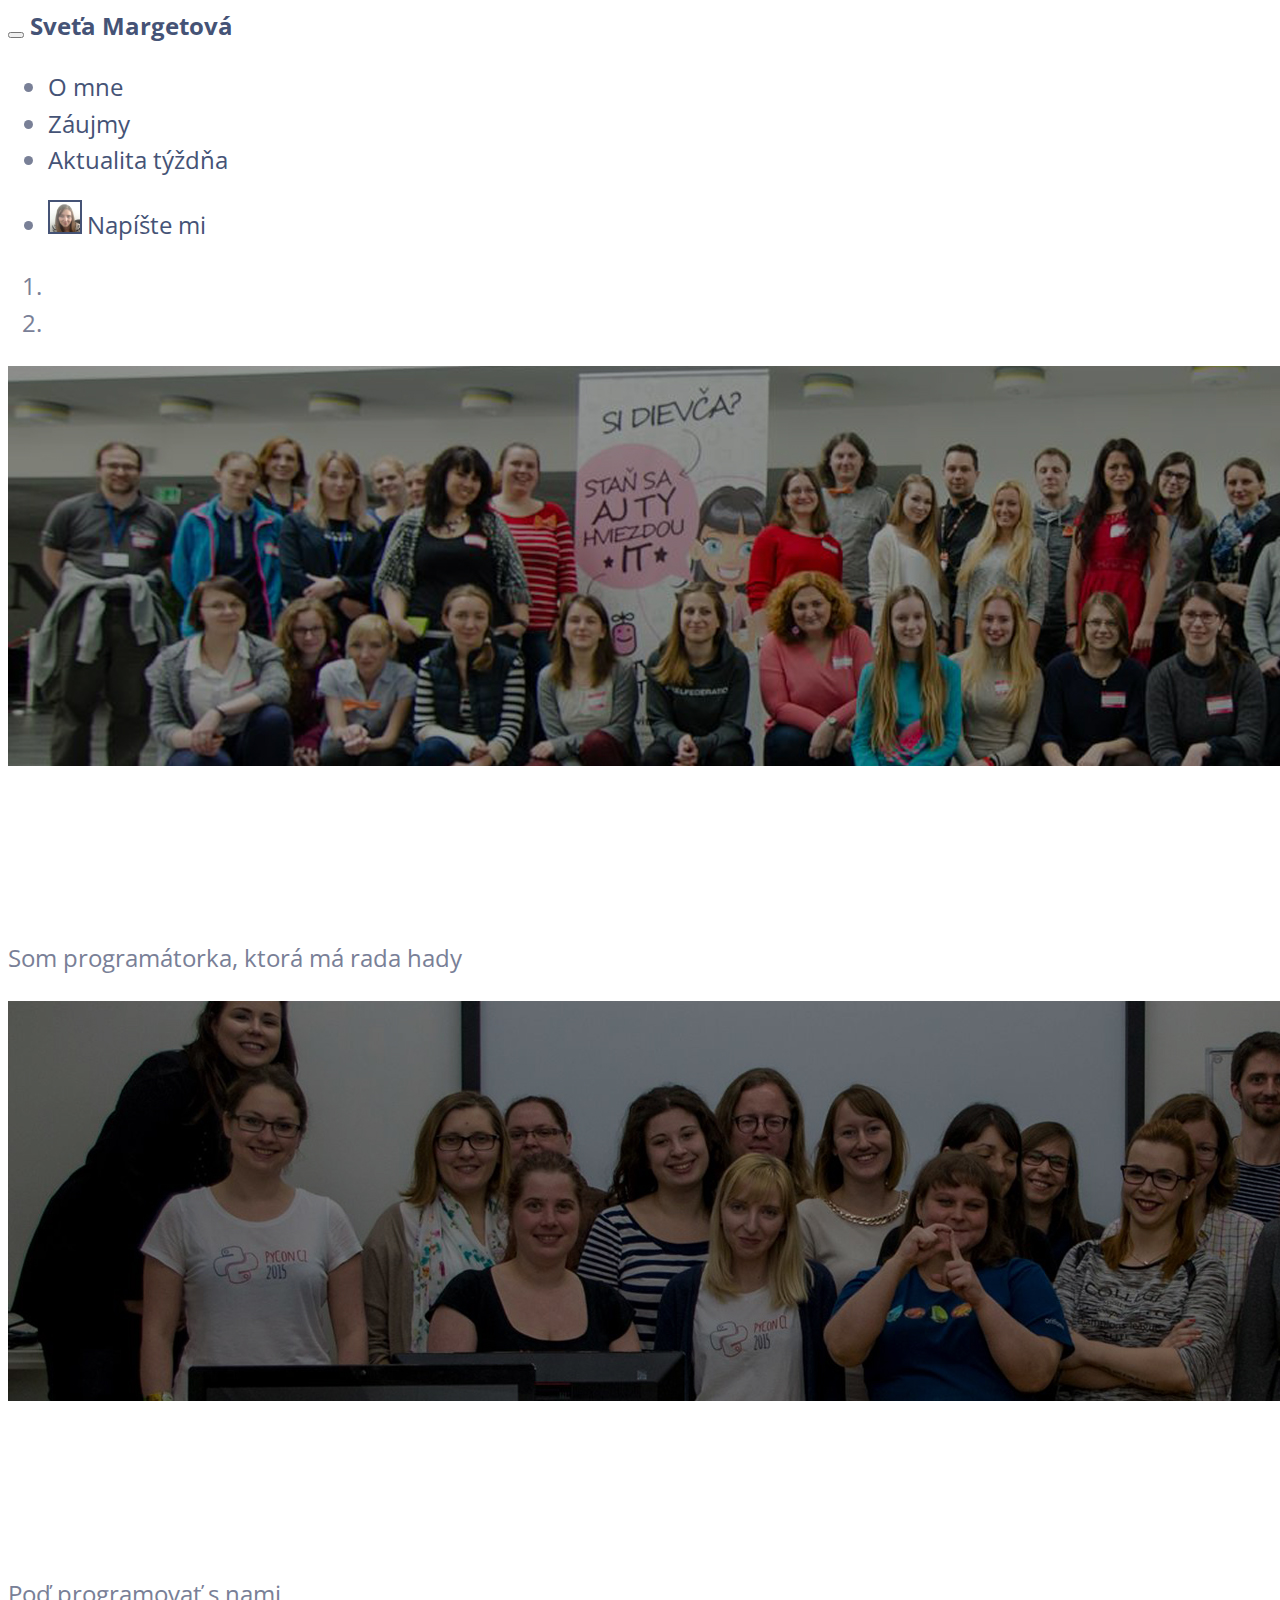
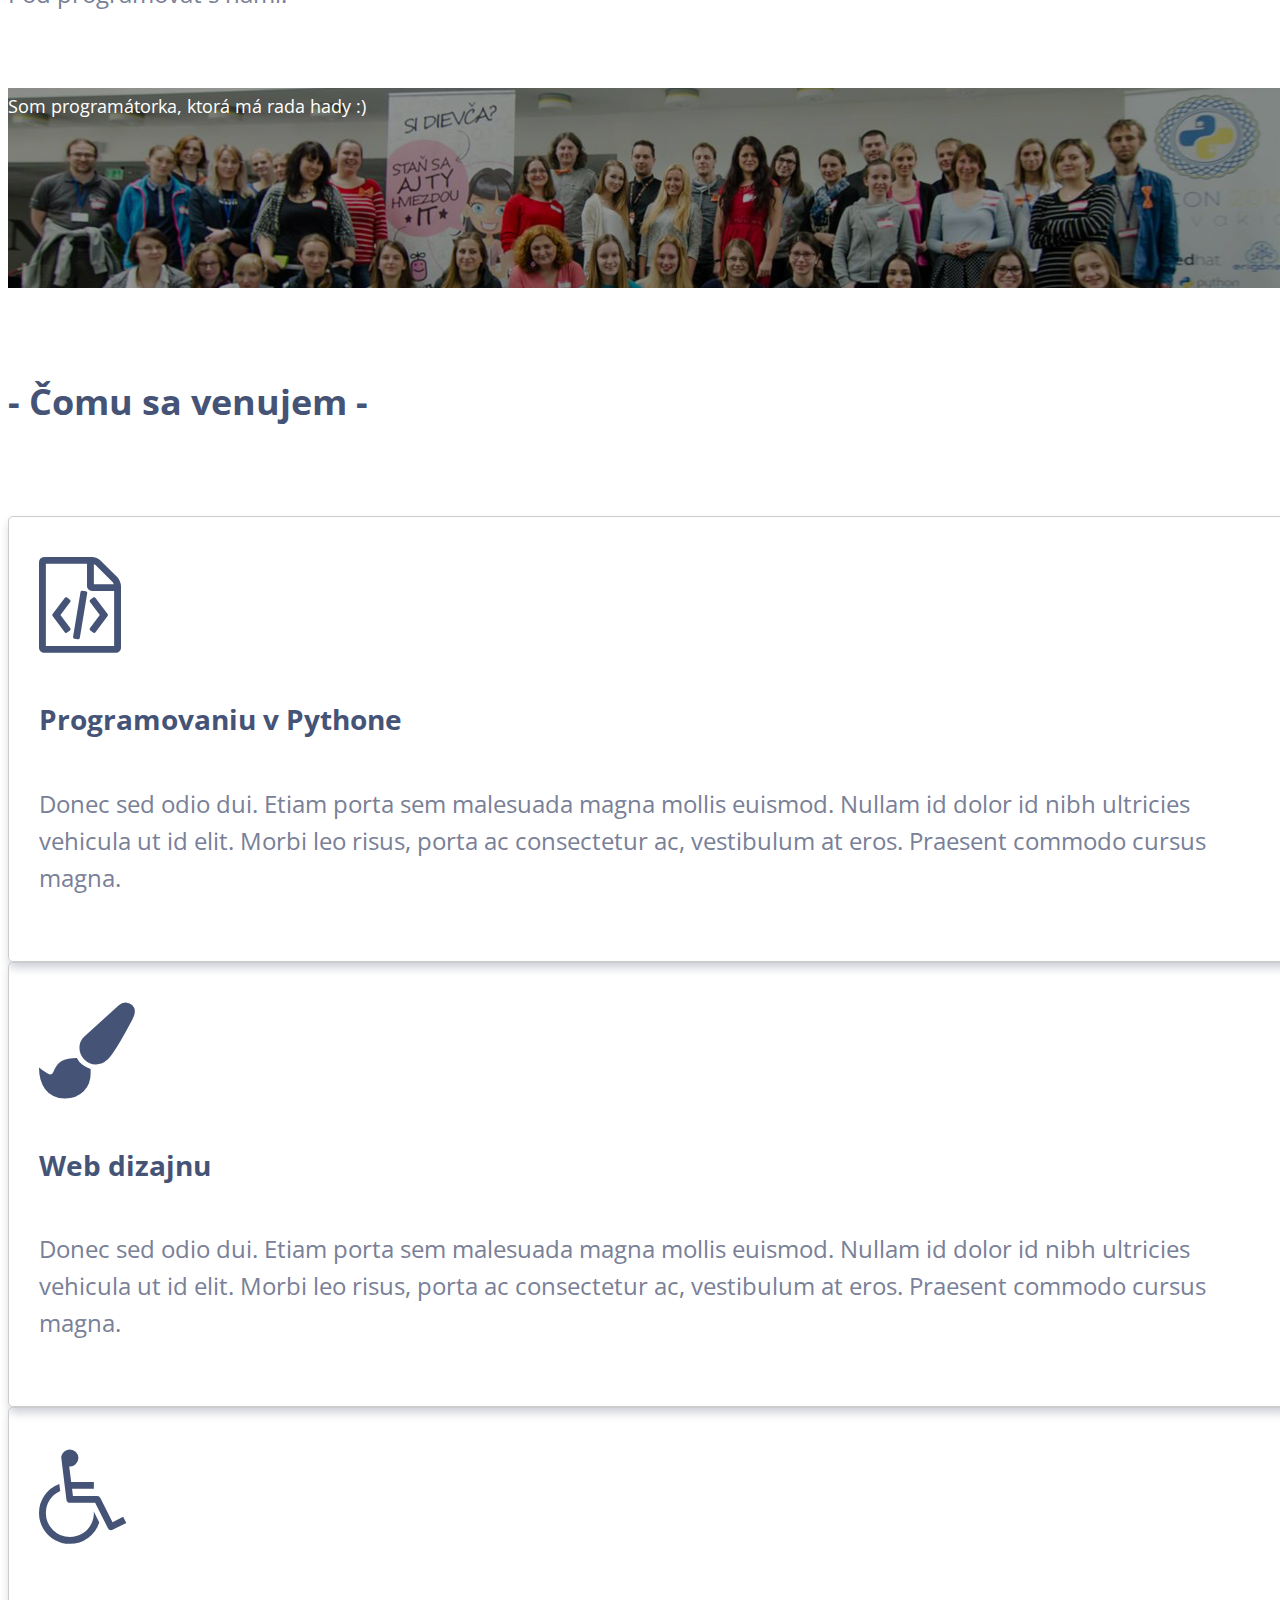
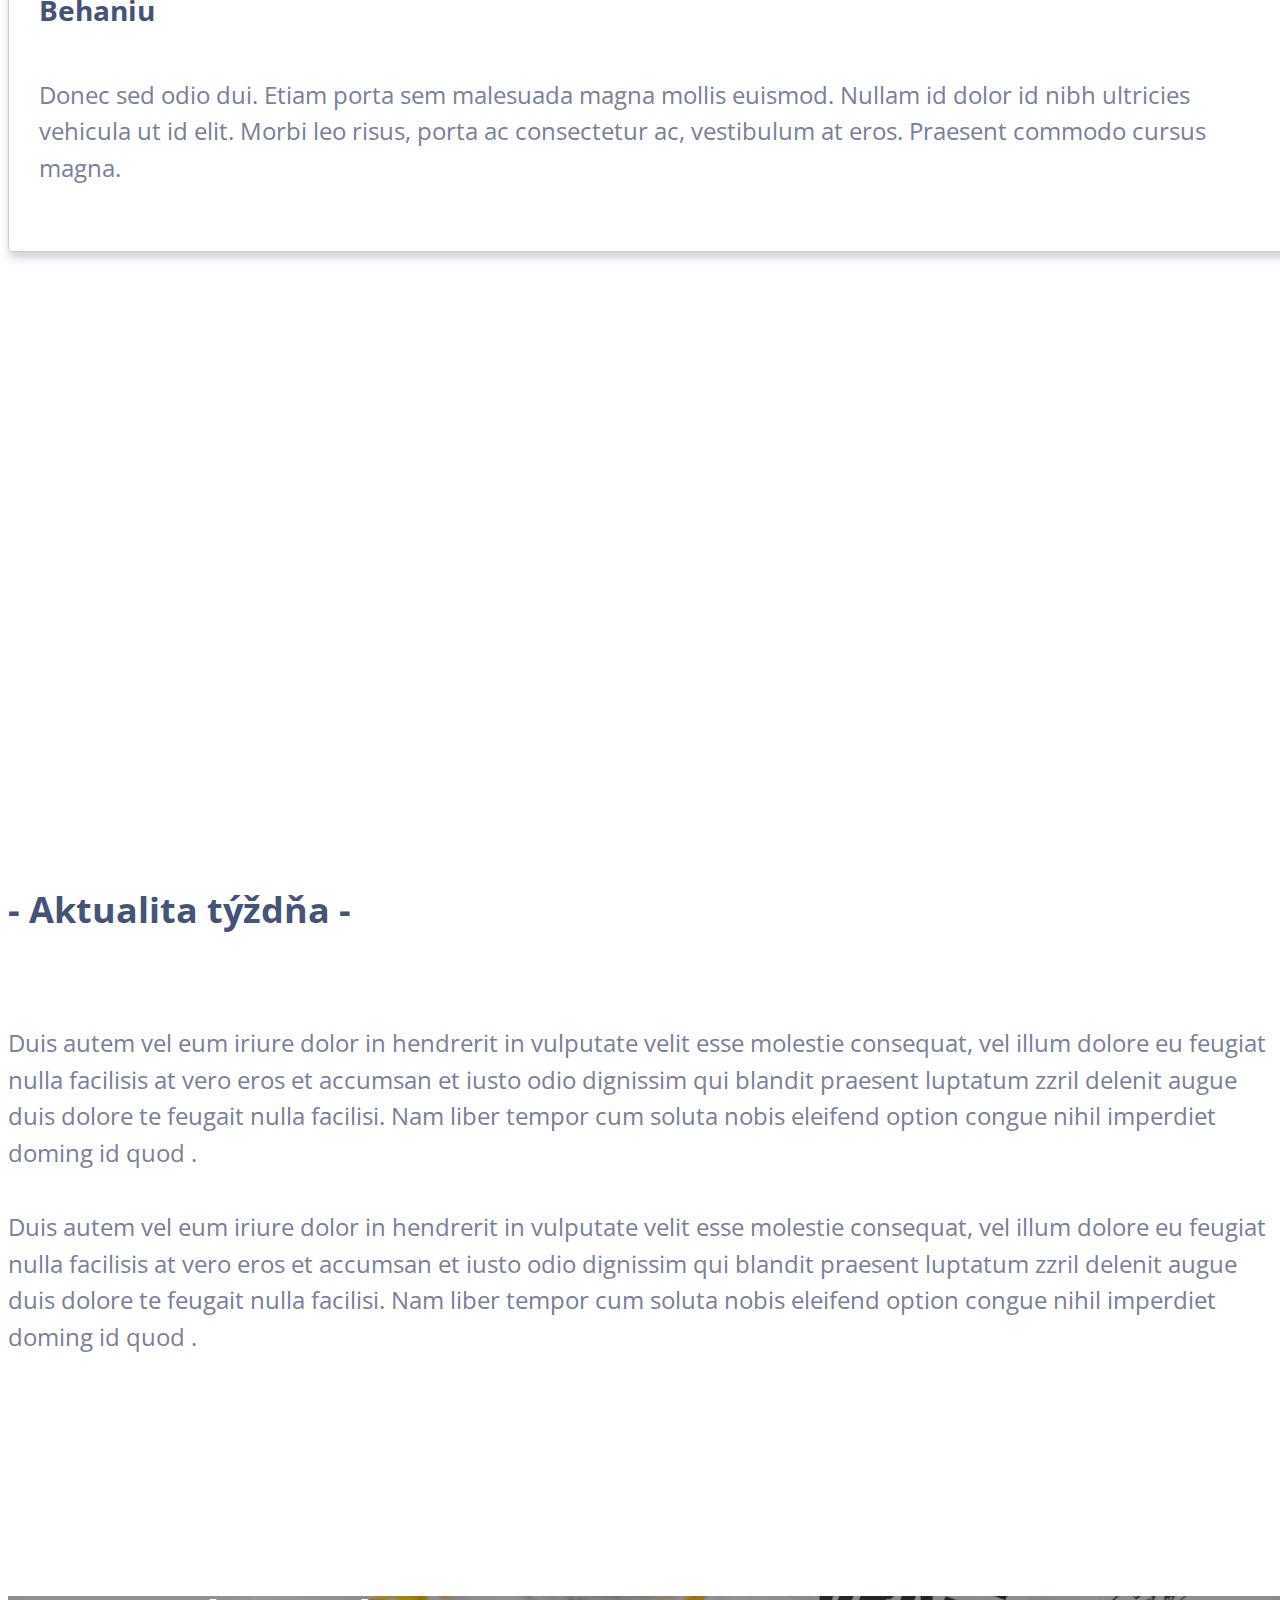
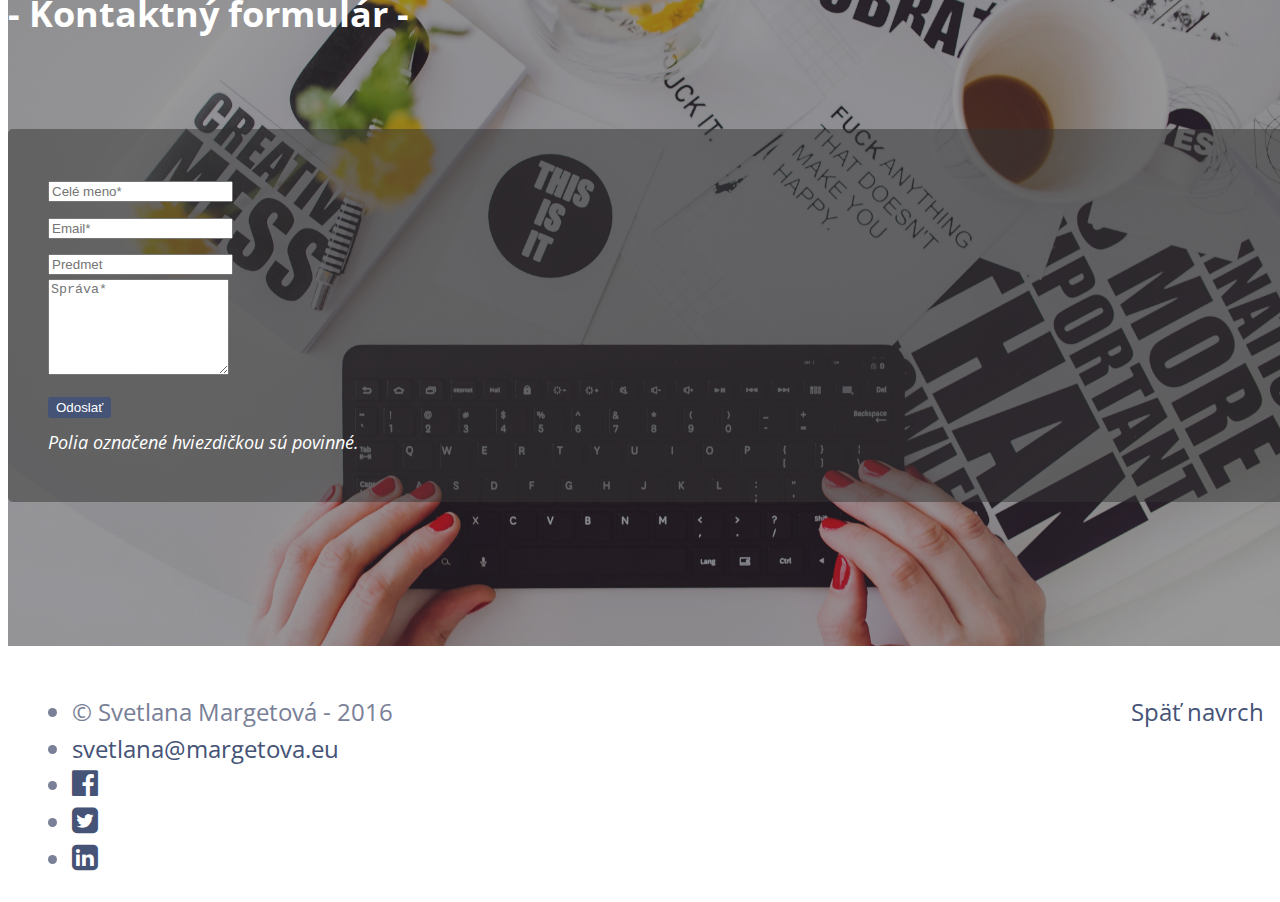
<file: index.html>
<!DOCTYPE html>
<html lang="cs">
  <head>
    <meta charset="utf-8">
    <meta name="viewport" content="width=device-width, initial-scale=1">
    <title>Svetlana Margetová</title>

    <!-- Bootstrap CSS files -->
    <link rel="stylesheet" href="https://maxcdn.bootstrapcdn.com/bootstrap/3.3.6/css/bootstrap.min.css" integrity="sha384-1q8mTJOASx8j1Au+a5WDVnPi2lkFfwwEAa8hDDdjZlpLegxhjVME1fgjWPGmkzs7" crossorigin="anonymous">
    <link rel="stylesheet" href="https://maxcdn.bootstrapcdn.com/font-awesome/4.6.1/css/font-awesome.min.css">


    <!-- Custom CSS -->
    <link rel="stylesheet" href="css/custom.css" type="text/css">
    <link rel="stylesheet" href="css/animate.css" type="text/css">

    <!-- Fonts -->
    <link href='https://fonts.googleapis.com/css?family=Open+Sans:400,600,700&subset=latin,latin-ext' rel='stylesheet' type='text/css'>

    <link rel="apple-touch-icon" sizes="57x57" href="apple-icon-57x57.png">
    <link rel="apple-touch-icon" sizes="60x60" href="apple-icon-60x60.png">
    <link rel="apple-touch-icon" sizes="72x72" href="apple-icon-72x72.png">
    <link rel="apple-touch-icon" sizes="76x76" href="apple-icon-76x76.png">
    <link rel="apple-touch-icon" sizes="114x114" href="apple-icon-114x114.png">
    <link rel="apple-touch-icon" sizes="120x120" href="apple-icon-120x120.png">
    <link rel="apple-touch-icon" sizes="144x144" href="apple-icon-144x144.png">
    <link rel="apple-touch-icon" sizes="152x152" href="apple-icon-152x152.png">
    <link rel="apple-touch-icon" sizes="180x180" href="apple-icon-180x180.png">
    <link rel="icon" type="image/png" sizes="192x192"  href="android-icon-192x192.png">
    <link rel="icon" type="image/png" sizes="32x32" href="favicon-32x32.png">
    <link rel="icon" type="image/png" sizes="96x96" href="favicon-96x96.png">
    <link rel="icon" type="image/png" sizes="16x16" href="favicon-16x16.png">
    <link rel="manifest" href="manifest.json">
    <meta name="msapplication-TileColor" content="#ffffff">
    <meta name="msapplication-TileImage" content="ms-icon-144x144.png">
    <meta name="theme-color" content="#ffffff">
  </head>

  <body>
    <!-- Start navigation menu -->
    <div class="navbar-wrapper">
      <nav class="navbar navbar-default navbar-static-top">
        <div class="container">
          <div class="navbar-header">
            <button type="button" class="navbar-toggle collapsed" data-toggle="collapse" data-target="#navbar" aria-expanded="false" aria-controls="navbar">
              <span class="sr-only">Toggle navigation</span>
                <span class="icon-bar"></span>
                <span class="icon-bar"></span>
                <span class="icon-bar"></span>
              </button>
              <a class="navbar-brand" href="#">Sveťa Margetová</a>
          </div>
          <div id="navbar" class="navbar-collapse collapse">
            <ul class="nav navbar-nav navbar-left">
              <li><a href="#myCarousel">O mne</a></li>
              <li><a href="#join">Záujmy</a></li>
              <li><a href="#news">Aktualita týždňa</a></li>
            </ul>
            <ul class="nav navbar-nav navbar-right">
              <li><a href="#contact">
                <img src="img/user-photo.png" class="img-circle" width=30 height=30 />Napíšte mi
                  </a>
              </li>
            </ul>
          </div>
        </div>
      </nav>
  </div>
  <!-- End naviagtion menu -->
  <!-- Start slider -->
  <div id="myCarousel" class="carousel slide hidden-sm hidden-xs" data-ride="carousel">
    <ol class="carousel-indicators">
      <li data-target="#myCarousel" data-slide-to="0" class=""></li>
      <li data-target="#myCarousel" data-slide-to="1" class="active"></li>
    </ol>

    <div class="carousel-inner" role="listbox">
      <div class="item">
        <img class="first-slide" src="img/slide1.jpg" alt="Popis obrázku">
        <div class="container">
          <div class="carousel-caption">
            <h1>Vitajte na mojom webe!</h1>
            <p>Som programátorka, ktorá má rada hady</p>
          </div>
        </div>
      </div>
      <div class="item active">
        <img class="second-slide" src="img/slide2.jpg" alt="Popis obrázku">
        <div class="container">
          <div class="carousel-caption">
            <h1>Chceš vedieť lepšie HTML?</h1>
            <p>Poď programovať s nami.</p>
          </div>
        </div>
      </div>
    </div>
  </div>
  <!-- End slider -->
  <!-- Start mobile image -->
  <div class="container mobile-image hidden-lg hidden-md col-sm-12 col-xs-12">
    <div class="carousel-caption1">
      <p class="text-center mobile-p">Som programátorka, ktorá má rada hady :)</p>
    </div>
  </div>
  <!-- End mobile image -->
  <!-- Interest section -->
  <section id="#interests" class="container">
    <div class="row">
      <div class="col-xs-12 col-sm-12 col-md-12 col-lg-12">
        <h2 class="text-center">Čomu sa venujem</h2>
      </div>
    </div>
    <div class="row text-center">
      <div class="col-xs-12 col-sm-12 col-md-4 col-lg-4">
        <div class="interest-wrapper">
          <i class="fa fa-file-code-o fa-i" aria-hidden="true"></i>
          <h3>Programovaniu v Pythone</h3>
          <p>Donec sed odio dui. Etiam porta sem malesuada magna mollis euismod. Nullam id dolor id nibh ultricies vehicula ut id elit. Morbi leo risus, porta ac consectetur ac, vestibulum at eros. Praesent commodo cursus magna.</p>
        </div>
      </div>
      <div class="col-xs-12 col-sm-12 col-md-4 col-lg-4">
        <div class="interest-wrapper">
          <i class="fa fa-paint-brush fa-i" aria-hidden="true"></i>
          <h3>Web dizajnu</h3>
          <p>Donec sed odio dui. Etiam porta sem malesuada magna mollis euismod. Nullam id dolor id nibh ultricies vehicula ut id elit. Morbi leo risus, porta ac consectetur ac, vestibulum at eros. Praesent commodo cursus magna.</p>
        </div>
      </div>
      <div class="col-xs-12 col-sm-12 col-md-4 col-lg-4">
        <div class="interest-wrapper">
          <i class="fa fa-wheelchair fa-i" aria-hidden="true"></i>
          <h3>Behaniu</h3>
          <p>Donec sed odio dui. Etiam porta sem malesuada magna mollis euismod. Nullam id dolor id nibh ultricies vehicula ut id elit. Morbi leo risus, porta ac consectetur ac, vestibulum at eros. Praesent commodo cursus magna.</p>
        </div>
      </div>
    </div>
  </section>
  <!-- End interest section -->
  <!-- Start join section -->
  <div id="join" class="container-fluid">
    <div class="row text-center">
      <div class="col-xs-12 col-sm-6 col-md-6 col-lg-6 join1 wow fadeInLeft">
        <span class="join-info">Pod programovat s <br />
          <a href="http://pyladies.cz/" target="_blank">PyLadies</a>
        </span>
      </div>
      <div class="col-xs-12 col-sm-6 col-md-6 col-lg-6 join2 wow fadeInRight">
        <span class="join-info">Pod programovat s <br />
          <a href="http://www.czechitas.cz/" target="_blank">Czechitas</a>
        </span>
      </div>
    </div>
  </div>
  <!-- End join section -->
  <!-- Start news section -->
  <section id="news" class="container">
    <div class="row">
      <div class="col-xs-12 col-sm-12 col-md-12 col-lg-12">
        <h2 class="text-center">Aktualita týždňa</h2>
        <div>Duis autem vel eum iriure dolor in hendrerit in vulputate velit esse molestie consequat, vel illum dolore eu feugiat nulla facilisis at vero eros et accumsan et iusto odio dignissim qui blandit praesent luptatum zzril delenit augue duis dolore te feugait nulla facilisi. Nam liber tempor cum soluta nobis eleifend option congue nihil imperdiet doming id quod .
        <br /><br />
        Duis autem vel eum iriure dolor in hendrerit in vulputate velit esse molestie consequat, vel illum dolore eu feugiat nulla facilisis at vero eros et accumsan et iusto odio dignissim qui blandit praesent luptatum zzril delenit augue duis dolore te feugait nulla facilisi. Nam liber tempor cum soluta nobis eleifend option congue nihil imperdiet doming id quod .
        </div>
      </div>
    </div>
  </section>
  <!-- End news section -->
  <!-- Start contact section -->
  <section id="contact">
    <div class="container">
      <div class="row">
        <div class="col-xs-12 col-sm-12 col-md-12 col-lg-12 text-center">
          <h2>Kontaktný formulár</h2>
        </div>
      </div>
      <div class="form-section row">
        <div class="form-wrapper col-md-10 col-md-offset-1 col-lg-10 col-lg-offset-1">
          <form method="post" action="http://formspree.io/svetlana@margetova.eu" name="contact-form" role="form">
            <div class="row">
              <div class="col-md-4 col-lg-4">
                <div class="form-group">
                  <input type="text" placeholder="Celé meno*" id="name" class="form-control" name="name" required="True">
                </div>
                <div class="form-group">
                  <input type="email" placeholder="Email*" id="email" class="form-control" name="email" required="True">
                </div>
                <div class="form-group">
                  <input type="text" placeholder="Predmet" id="subject" class="form-control" name="subject">
                </div>
              </div>
              <div class="col-md-8 col-lg-8">
                <div class="form-group">
                  <textarea placeholder="Správa*" rows="6" id="message" class="form-control" name="message" required="True"></textarea>
                </div>
              </div>
              <input type="hidden" name="_next" value="http://svetlanam.github.io/htmlkurz2016/" />
              <div class="col-md-4 col-lg-4 text-center contact-button">
                <button class="btn-primary btn-contact btn-block" name="submit" type="submit">Odoslať</button>
              </div>
              <div class="col-md-8 col-lg-8 text-right">Polia označené hviezdičkou sú povinné.
              </div>
            </div>
          </form>
        </div>
      </div>
    </div>
  </section>
  <!-- End contact section -->
  <!-- Start footer section -->
  <footer class="container">
    <div class="row">
      <div class="col-xs-12 col-sm-12 col-md-12 col-lg-12">
        <ul class="list-inline pull-left">
          <li>&copy; Svetlana Margetová - 2016</li>
          <li><a href="mailto:svetlana@margetova.eu">svetlana@margetova.eu </a></li>
          <li><a href="https://www.facebook.com/sveta.margetova" target="_blank"><i class="fa fa-facebook-official" aria-hidden="true"></i></a></li>
          <li><a href="https://twitter.com/Mandragora258" target="_blank"><i class="fa fa-twitter-square" aria-hidden="true"></i></a></li>
          <li><a href="https://cz.linkedin.com/in/msvetlana" target="_blank"<i class="fa fa-linkedin-square" aria-hidden="true"></i></a></li>
        </ul>
        <p class="pull-right hidden-xs hidden-sm"><a href="#">Späť navrch</a>
        </p>
      </div>
    </div>
  </footer>
  <!-- End footer -->
  <!-- Core JS files -->
  <script src="https://ajax.googleapis.com/ajax/libs/jquery/2.2.2/jquery.min.js">
  </script>
  <script src="https://maxcdn.bootstrapcdn.com/bootstrap/3.3.6/js/bootstrap.min.js" integrity="sha384-0mSbJDEHialfmuBBQP6A4Qrprq5OVfW37PRR3j5ELqxss1yVqOtnepnHVP9aJ7xS" crossorigin="anonymous">
  </script>
  <script src="js/wow.min.js">
  </script>
  <script>
    new WOW().init();
  </script>
  </body>
 </html>
</file>
<file: css/custom.css>
/*****************
General styles
*****************/
body {
  background: #fff;
  width: 100%;
  height: auto;
  font-size: 1.5em;
  font-family: 'Open Sans', sans-serif;
  font-weight: normal;
  color: #798097;
  line-height: 2.3rem;
  -webkit-font-smoothing: antialiased;
  -moz-font-smoothing: antialiased;
  -o-font-smoothing: antialiased;
}

h1, h2, h3, h4, h5, h6  {
  color: #455376;
  margin-top: 6rem;
}

h1 {
  text-transform: uppercase;
}

h2 {
  margin-bottom: 6rem;
  font-weight: 700;
}

h2::before {
  content: '- ';
}

h2::after {
  content: ' -';
}

h3 {
  margin: 3rem 0;
}

p {
  font-size: inherit;
  display: block;
}

a {
  color: #455376;
  text-decoration: none;
  transition: all 0.5s ease;
}

a:hover,
.navbar-default .navbar-nav>li>a:focus, .navbar-default .navbar-nav>li>a:hover {
  color: #c5308a;
  text-decoration: none;
}

section {
  height: auto;
  padding-bottom: 9rem;
}

/**********************
NAVIGATION MENU
**********************/
.navbar-default {
  background: #fff;
  border: none;
}

.navbar-default .navbar-brand,
.navbar-default .navbar-nav>li>a {
    color: #455376;
}

.navbar-brand {
  font-weight: bold;
}

.navbar {
  margin-bottom: 0px;
}

li a img.img-circle {
  border: 2px solid #455376;
  margin-right: 5px;
  margin-left: auto;
  margin-top: -3px;
}

/********************
SLIDER
********************/
.carousel {
  height: auto;
}

.carousel-caption {
  bottom: 90px;
}

.carousel-caption > h1 {
  color: #fff;
  text-shadow: none;
  font-weight: bolder;
}

/********************
JOIN SECTION
*******************/
.join1, .join2 {
  justify-content: center;
  align-items: center;
  display: flex;
  height: 200px;
}

.join1 {
  background: #e51e41;
}

.join2 {
  background: #c5308a;
  border-left: 3px solid #fff;
}

  #join,
  #join a {
  color: #fff;
  font-size: 1.8rem;
}

#join a {
  font-weight: bold;
  text-decoration: underline;
}

/*******************
INTEREST SECTION
*****************/
.interest-wrapper {
  border: 1px solid #ccc;
  padding: 40px 30px;
  box-shadow: 1px 6px 10px #ced1d8;
  border-radius: .2em;
  height: auto;
  overflow: hidden;
}

/***************
FOOTER
***************/
footer {
  height: 60px;
  padding: 1.50rem;
}

.fa {
  font-size: 1.25em;
}

.fa-i {
  font-size: 4em !important;
  color: #455376;
}

/****************
CONTACT SECTION
*****************/
#contact {
  background: url('../img/contact.jpg') no-repeat;
  background-size: cover;
  background-position: center center;
}

#contact h2 {
  color: #fff !important;
}

.form-wrapper {
  background:rgba(51, 51, 51, 0.5);
  padding: 40px;
  border-radius: .2em;
}

.form-control:focus {
  border-color: #c5308a;
  outline: none;
  -webkit-box-shadow:  transparent;
  box-shadow: transparent;
}

.btn-primary {
  color: #fff;
  background-color: #455376;
  border-color: transparent;
  border-radius: 0.2em;
}

.btn-primary.active.focus, .btn-primary.active:focus, .btn-primary.active:hover, .btn-primary:active.focus, .btn-primary:active:focus, .btn-primary:active:hover, .open>.dropdown-toggle.btn-primary.focus, .open>.dropdown-toggle.btn-primary:focus, .open>.dropdown-toggle.btn-primary:hover,
.btn-primary:hover {
  background-color: #a1236f !important;
  border-color: transparent !important;
}

form div div:nth-child(5) {
  color: #fff;
  font-style:italic;
  font-size: 0.75em;
  line-height: 40px;
}

/******************
MOBILE IMAGE
*******************/
.mobile-image {
  background: url('../img/slide1.jpg') no-repeat;
  background-size: cover;
  height: 200px;
  position: relative;
}

.carousel-caption1 {
  color: #fff;
  margin-top: 75px;
}

.mobile-p {
  font-size: 18px;
}

@media all and (max-width: 1024px) {
  .interest-wrapper {
    min-height: 430px;
  }
}

@media all and (max-width: 768px) {
  .interest-wrapper {
    min-height: 200px !important;
    margin-top: 50px;
  }
}

@media all and (max-width: 736px) {
  .join2 {
    border-left: none;
  }
}
</file>
